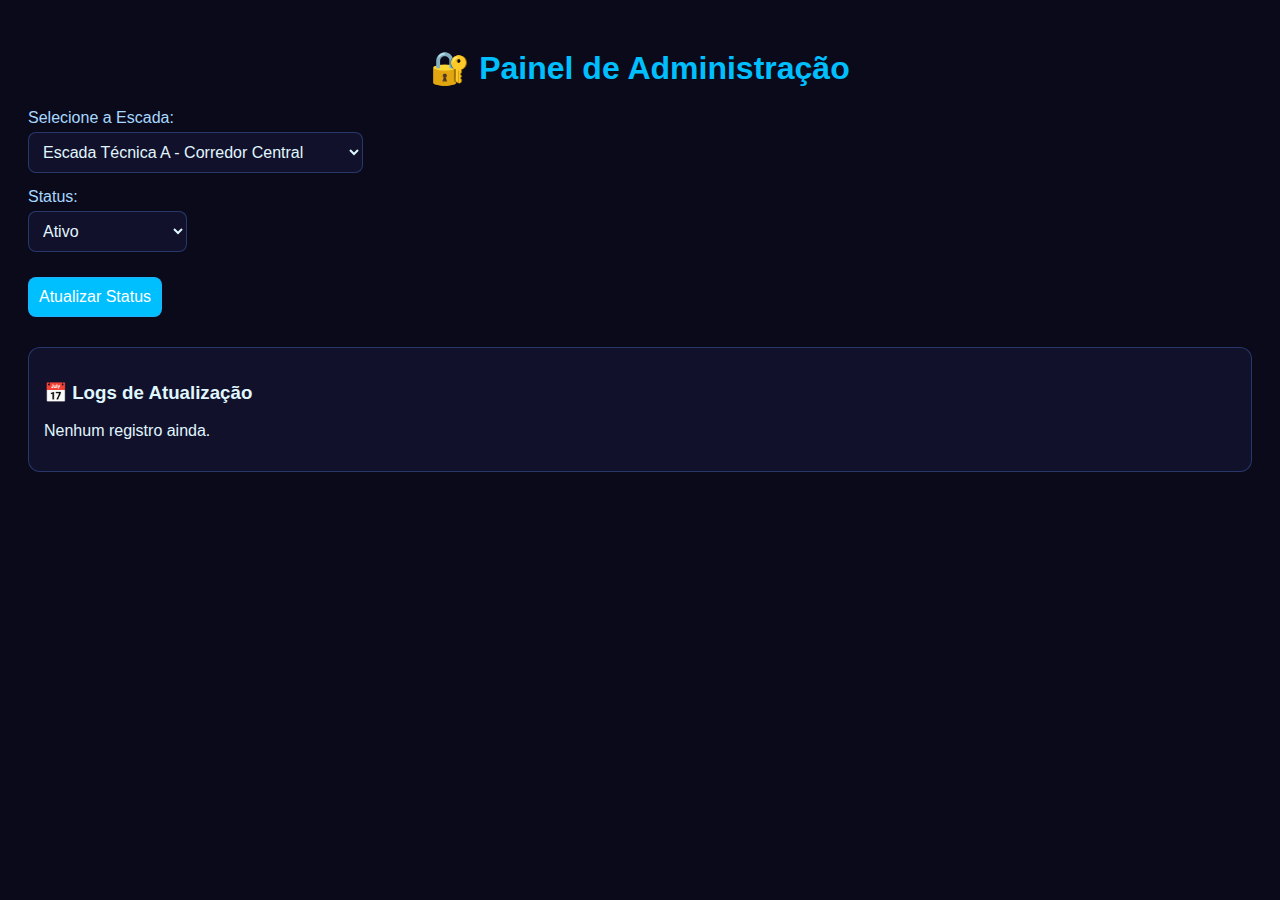
<file: shopping-map/admin.html>
<!DOCTYPE html>
<html lang="pt-BR">
<head>
  <meta charset="UTF-8" />
  <title>🔐 Admin - Escadas Técnicas</title>
  <style>
    body { font-family: 'Inter', sans-serif; background: #0a0a1a; color: #e0f7ff; padding: 20px; }
    h1 { color: #00bfff; text-align: center; }
    .form-group { margin: 15px 0; }
    label { display: block; margin-bottom: 5px; color: #a8d8ff; }
    select, button { padding: 10px; font-size: 16px; border-radius: 8px; border: 1px solid rgba(100, 150, 255, 0.3); background: rgba(18, 18, 46, 0.9); color: #e0f7ff; }
    button { background: #00bfff; color: white; cursor: pointer; margin-top: 10px; }
    button:hover { background: #0099cc; }
    .log { margin-top: 30px; padding: 15px; background: rgba(18, 18, 46, 0.9); border-radius: 12px; border: 1px solid rgba(100, 150, 255, 0.3); }
  </style>
</head>
<body>
  <h1>🔐 Painel de Administração</h1>
  <form id="formStatus">
    <div class="form-group">
      <label for="escada">Selecione a Escada:</label>
      <select id="escada" required>
        <option value="escada1">Escada Técnica A - Corredor Central</option>
        <option value="escada2">Escada Técnica B - Próximo ao MALL</option>
        <option value="escada3">Escada Técnica C - Praça de Eventos</option>
        <option value="escada4">Escada Técnica D - Área de Alimentação</option>
        <option value="escada5">Escada Técnica E - Entrada Leste</option>
        <option value="escada6">Escada Técnica F - Cinema</option>
      </select>
    </div>
    <div class="form-group">
      <label for="status">Status:</label>
      <select id="status" required>
        <option value="Ativo">Ativo</option>
        <option value="Em Manutenção">Em Manutenção</option>
        <option value="Inativo">Inativo</option>
      </select>
    </div>
    <button type="submit">Atualizar Status</button>
  </form>
  <div class="log" id="log"><h3>📅 Logs de Atualização</h3><p>Nenhum registro ainda.</p></div>
  <script>
    const log = document.getElementById('log');
    document.getElementById('formStatus').addEventListener('submit', (e) => {
      e.preventDefault();
      const escada = document.getElementById('escada').value;
      const status = document.getElementById('status').value;
      const now = new Date().toLocaleString('pt-BR');
      const entry = document.createElement('p');
      entry.innerHTML = `<strong>${escada}</strong>: status alterado para <strong>${status}</strong> às ${now}`;
      log.appendChild(entry);
    });
  </script>
</body>
</html>
</file>
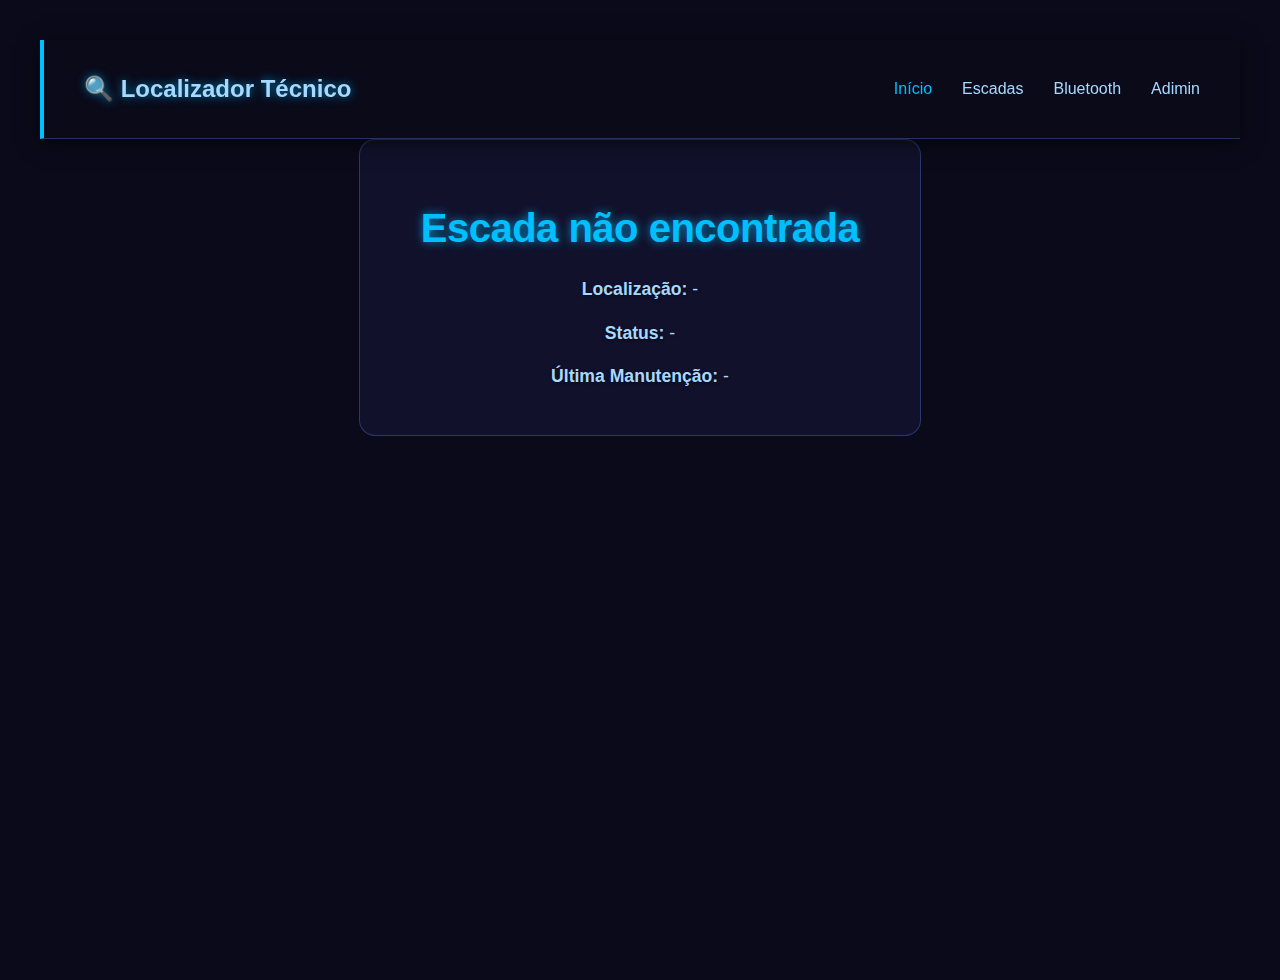
<file: shopping-map/escada.html>
<!DOCTYPE html>
<html lang="pt-BR">
<head>
  <meta charset="UTF-8" />
  <title>Escada Técnica</title>
  <link rel="stylesheet" href="style.css" />
  <style>
    body {
      font-family: 'Inter', sans-serif;
      background: #0a0a1a;
      color: #e0f7ff;
      padding: 40px;
      text-align: center;
    }
    .card {
      max-width: 500px;
      margin: 0 auto;
      padding: 30px;
      background: rgba(18, 18, 46, 0.9);
      border-radius: 16px;
      border: 1px solid rgba(100, 150, 255, 0.3);
    }
    h1 { color: #00bfff; }
    p { margin: 15px 0; }
    strong { color: #a8d8ff; }
  </style>
</head>
<body>
    <nav class="navbar">
    <div class="nav-logo">🔍 <strong>Localizador Técnico</strong></div>
    <ul class="nav-menu">
      <li><a href="index.html" class="nav-link active">Início</a></li>
      <li><a href="escada.html" class="nav-link">Escadas</a></li>
      <li><a href="gerar-qrcodes.html" class="nav-link">Bluetooth</a></li>
      <li><a href="admin.html" class="nav-link">Adimin</a></li>
    </ul>
  </nav>
  <div class="card">
    <h1 id="titulo">Escada Técnica</h1>
    <p><strong>Localização:</strong> <span id="local">Carregando...</span></p>
    <p><strong>Status:</strong> <span id="status">Carregando...</span></p>
    <p><strong>Última Manutenção:</strong> <span id="manutencao">Carregando...</span></p>
  </div>

  <script>
    const params = new URLSearchParams(window.location.search);
    const id = params.get('id');

    // Exemplo de dados simulados
    const beacons = [
      {
        id: "escada01",
        nome: "Escada Técnica A",
        descricao: "Bloco A - Subsolo",
        status: "Operacional",
        ultima_manutencao: "2025-08-15"
      },
      {
        id: "escada02",
        nome: "Escada Técnica B",
        descricao: "Bloco B - Térreo",
        status: "Em manutenção",
        ultima_manutencao: "2025-09-01"
      }
    ];

    const escada = beacons.find(e => e.id === id);

    if (escada) {
      document.getElementById('titulo').textContent = escada.nome;
      document.getElementById('local').textContent = escada.descricao;
      document.getElementById('status').textContent = escada.status;
      document.getElementById('manutencao').textContent = escada.ultima_manutencao;
    } else {
      document.getElementById('titulo').textContent = "Escada não encontrada";
      document.getElementById('local').textContent = "-";
      document.getElementById('status').textContent = "-";
      document.getElementById('manutencao').textContent = "-";
    }
  </script>
</body>
</html>
</file>
<file: shopping-map/style.css>
body {
  font-family: 'Inter', -apple-system, BlinkMacSystemFont, 'Segoe UI', Roboto, sans-serif;
  background-image: url('https://images.unsplash.com/photo-1567256114838-8c812594014c?ixlib=rb-4.0.3&auto=format&fit=crop&w=1950&q=80');
  background-size: cover;
  background-position: center;
  background-attachment: fixed;
  color: #e0f7ff;
  min-height: 100vh;
  margin: 0;
  padding: 0;
  line-height: 1.6;
}

.navbar {
  display: flex;
  justify-content: space-between;
  align-items: center;
  padding: 20px 40px;
  background: rgba(10, 10, 26, 0.9);
  backdrop-filter: blur(10px);
  border-bottom: 1px solid rgba(100, 150, 255, 0.3);
  box-shadow: 0 4px 20px rgba(0, 0, 0, 0.5);
  position: relative;
  z-index: 10;
  border-left: 4px solid #00bfff;
}

.nav-logo {
  font-size: 1.5rem;
  color: #00bfff;
  font-weight: 700;
  text-shadow: 0 0 10px rgba(0, 191, 255, 0.7);
}

.nav-menu {
  display: flex;
  list-style: none;
  gap: 30px;
}

.nav-link {
  color: #a8d8ff;
  text-decoration: none;
  font-weight: 500;
  transition: color 0.3s ease, transform 0.2s ease;
  position: relative;
}

.nav-link::after {
  content: '';
  position: absolute;
  width: 0;
  height: 2px;
  bottom: -5px;
  left: 0;
  background: #00bfff;
  transition: width 0.3s ease;
}

.nav-link:hover {
  color: #00bfff;
  transform: translateY(-2px);
}

.nav-link:hover::after {
  width: 100%;
}

.nav-link.active {
  color: #00bfff;
}

.container {
  max-width: 1000px;
  margin: 30px auto;
  text-align: center;
  position: relative;
  z-index: 1;
  backdrop-filter: blur(10px);
  border-radius: 20px;
  box-shadow: 0 0 30px rgba(0, 191, 255, 0.3), 0 20px 50px rgba(0, 0, 0, 0.6);
  background: rgba(18, 18, 46, 0.9);
  border: 1px solid rgba(100, 150, 255, 0.3);
  padding: 30px;
  margin-top: 0;
  margin-bottom: 50px;
}

h1 {
  font-size: 2.5rem;
  font-weight: 800;
  color: #00bfff;
  margin-bottom: 10px;
  letter-spacing: -0.5px;
  text-shadow: 0 0 10px rgba(0, 191, 255, 0.7);
  animation: pulse-glow 3s infinite alternate;
}

@keyframes pulse-glow {
  0% { text-shadow: 0 0 10px rgba(0, 191, 255, 0.7); }
  100% { text-shadow: 0 0 20px rgba(0, 191, 255, 0.9), 0 0 40px rgba(0, 191, 255, 0.5); }
}

p {
  font-size: 1.1rem;
  color: #a8d8ff;
  margin-bottom: 20px;
  text-shadow: 0 1px 3px rgba(0, 0, 0, 0.5);
}

.button-group {
  display: flex;
  gap: 16px;
  justify-content: center;
  flex-wrap: wrap;
  margin-bottom: 20px;
}

button {
  padding: 14px 24px;
  background: linear-gradient(135deg, #00bfff, #0077cc);
  color: white;
  border: none;
  border-radius: 16px;
  font-size: 16px;
  font-weight: 600;
  cursor: pointer;
  transition: all 0.3s ease;
  box-shadow: 0 8px 24px rgba(0, 191, 255, 0.3);
  backdrop-filter: blur(4px);
  border: 1px solid rgba(100, 150, 255, 0.3);
  display: inline-flex;
  align-items: center;
  gap: 10px;
  position: relative;
  overflow: hidden;
}

button::before {
  content: '';
  position: absolute;
  top: 0;
  left: -100%;
  width: 100%;
  height: 100%;
  background: linear-gradient(90deg, transparent, rgba(255, 255, 255, 0.2), transparent);
  transition: 0.5s;
}

button:hover::before {
  left: 100%;
}

button:hover {
  transform: translateY(-4px);
  box-shadow: 0 12px 30px rgba(0, 191, 255, 0.5);
}

.map-container {
  position: relative;
  width: 100%;
  max-width: 900px;
  margin: 25px auto;
  overflow: hidden;
  border-radius: 20px;
  background: rgba(10, 10, 26, 0.8);
  backdrop-filter: blur(10px);
  border: 1px solid rgba(100, 150, 255, 0.3);
  box-shadow: 0 0 30px rgba(0, 191, 255, 0.3), 0 20px 50px rgba(0, 0, 0, 0.5);
  aspect-ratio: 4 / 3;
}

.map-container img {
  width: 100%;
  height: 100%;
  object-fit: contain;
  display: block;
  pointer-events: none;
  opacity: 0.85;
  filter: contrast(1.2) brightness(1.1);
}

.map-overlay {
  position: absolute;
  top: 0;
  left: 0;
  width: 100%;
  height: 100%;
  cursor: crosshair;
  pointer-events: auto;
  border-radius: 20px;
  z-index: 5;
}

.area-marker {
  position: absolute;
  width: 22px;
  height: 22px;
  background-color: #ff0000;
  border-radius: 50%;
  transform: translate(-50%, -50%);
  z-index: 10;
  animation: pulse-red 2s infinite ease-in-out;
  border: 4px solid white;
  box-shadow: 0 0 0 6px rgba(255, 0, 0, 0.4);
  filter: drop-shadow(0 2px 6px rgba(0, 0, 0, 0.4));
}

@keyframes pulse-red {
  0% { box-shadow: 0 0 0 6px rgba(255, 0, 0, 0.4); }
  50% { box-shadow: 0 0 0 12px rgba(255, 0, 0, 0.6); }
  100% { box-shadow: 0 0 0 6px rgba(255, 0, 0, 0.4); }
}

.user-marker {
  background-color: #00bfff;
  box-shadow: 0 0 0 6px rgba(0, 191, 255, 0.4);
  animation: pulse-cyan 2s infinite ease-in-out;
}

@keyframes pulse-cyan {
  0% { box-shadow: 0 0 0 6px rgba(0, 191, 255, 0.4); }
  50% { box-shadow: 0 0 0 12px rgba(0, 191, 255, 0.6); }
  100% { box-shadow: 0 0 0 6px rgba(0, 191, 255, 0.4); }
}

#info {
  margin: 20px auto;
  padding: 25px;
  max-width: 900px;
  background: rgba(18, 18, 46, 0.9);
  border-radius: 16px;
  box-shadow: 0 0 30px rgba(0, 191, 255, 0.2), 0 10px 30px rgba(0, 0, 0, 0.5);
  border: 1px solid rgba(100, 150, 255, 0.3);
  font-size: 16px;
  text-align: left;
  backdrop-filter: blur(10px);
  line-height: 1.8;
  border-left: 4px solid #00bfff;
}

#info strong {
  color: #00bfff;
  text-shadow: 0 0 8px rgba(0, 191, 255, 0.7);
}

#escadasList {
  margin: 20px auto;
  padding: 25px;
  max-width: 900px;
  background: rgba(18, 18, 46, 0.9);
  border-radius: 16px;
  box-shadow: 0 0 30px rgba(0, 191, 255, 0.2), 0 10px 30px rgba(0, 0, 0, 0.5);
  border: 1px solid rgba(100, 150, 255, 0.3);
  font-size: 15px;
  text-align: left;
  max-height: 250px;
  overflow-y: auto;
  backdrop-filter: blur(10px);
  border-left: 4px solid #0077cc;
}

#escadasList div {
  padding: 12px 16px;
  border-bottom: 1px solid rgba(100, 150, 255, 0.2);
  transition: background 0.2s ease;
  display: flex;
  align-items: center;
  gap: 10px;
}

#escadasList div:hover {
  background: rgba(100, 150, 255, 0.1);
  border-radius: 8px;
}

#escadasList div::before {
  content: '📍';
  font-size: 18px;
  color: #00bfff;
}
</file>
